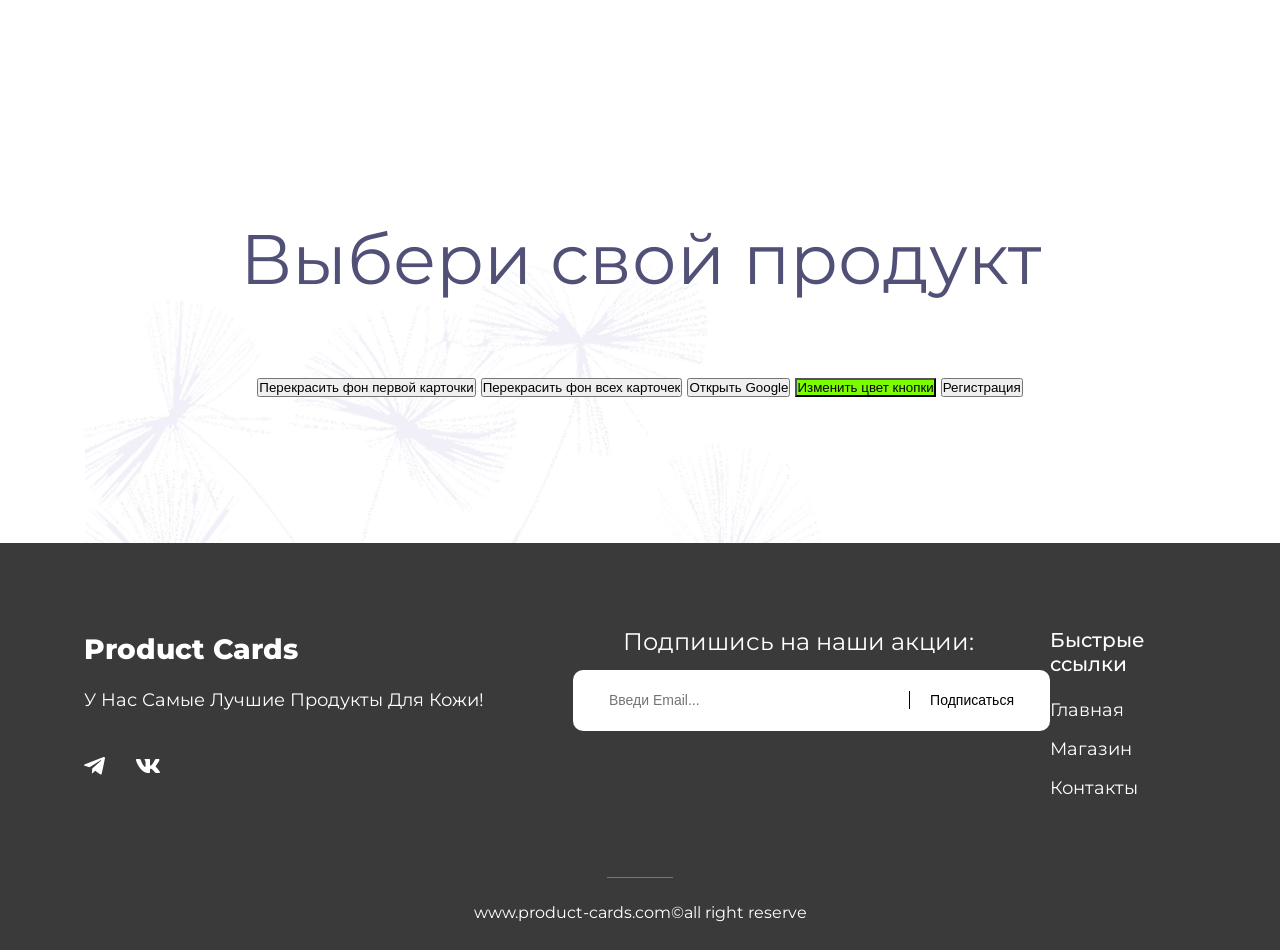
<file: index.html>
<!DOCTYPE html>
<html lang="en">
<head>
  <meta charset="UTF-8">
  <meta name="viewport" content="width=device-width, initial-scale=1.0">
  <link rel="preconnect" href="https://fonts.googleapis.com">
  <link rel="preconnect" href="https://fonts.gstatic.com" crossorigin>
  <link href="https://fonts.googleapis.com/css2?family=Montserrat:ital,wght@0,100..900;1,100..900&display=swap" rel="stylesheet">
  <link rel="stylesheet" href="style/style.css">
  <title>Product card</title>
</head>
<body>
  <img src="/images/bg-dandelions.png" alt="Фоновые одуванчики" class="bg-dandelions">
  <h1 class="main-title">Выбери свой продукт</h1>  
  <div class="buttons">
    <button id="recolor-first-card-button">Перекрасить фон первой карточки</button>
    <button id="recolor-all-card-button">Перекрасить фон всех карточек</button>
    <button id="open-google-button">Открыть Google</button>
    <button id="change-the-color-of-the-button" class="active">Изменить цвет кнопки</button>
    <button id="registration-button">Регистрация</button>
  </div>

  <div class="container"></div>
  
  <template id="product-template">
    <div class="product-card">
      <img src="" alt="" class="card-image">
      <p class="card-category"></p>
      <h3 class="card-title"></h3>
      <p class="card-description"></p>

      <div class="composition-wrapper">
        <span class="composition-title">Состав: </span>
        <ul class="composition-list"></ul>
      </div>
      <div class="price-block">
        <span class="price-label">Цена</span>
        <span class="price-value"></span>
      </div>
    </div>
  </template>
  <footer>
    <div class="footer-container">
      <div class="logo-block">
        <h4 class="logo-title">Product Cards</h4>
        <p class="logo-text">У Нас Самые Лучшие Продукты Для Кожи!</p>

        <div class="social-links">
          <a href="#" class="social-item-telegram">
            <img src="images/telegram-icon.svg" alt="Telegram">
          </a>
          <a href="#" class="social-item-vk">
            <img src="images/vk-icon.svg" alt="Vk">
          </a>
        </div>
      </div>
      <div class="form-block">
        <label for="user-email" class="form-title">Подпишись на наши акции:</label>
        <form id="form-email">
          <input type="email" id="user-email" name="email" placeholder="Введи Email..." required>
          <button type="submit" id="Subscribe">Подписаться</button>
        </form>
      </div>
      <div class="navigation-block">
        <h5 class="navigation-title">Быстрые ссылки</h5>
        <nav class="footer-menu">
          <ul class="footer-menu-list">
            <li class="footer-menu-item"> 
              <a href="#" class="footer-menu-link">Главная</a>
            </li>
            <li class="footer-menu-item">
              <a href="#" class="footer-menu-link">Магазин</a>
            </li>
            <li class="footer-menu-item">
              <a href="#" class="footer-menu-link">Контакты</a>
            </li>
          </ul>
        </nav>
      </div>
    </div>
    <div class="copyright-block">
      <div class="copyright-line"></div> 
        <p class="copyright-text">www.product-cards.com©all right reserve</p>
      </div>
    </div>
  </footer>
  <div class="modal" id="registration-modal">
    <div class="modal-window">
      <button class="close-btn">&times;</button>
      <h2 class="registration">Регистрация</h2>
      <form id="registration-form">
        <label for="user-name">Имя:</label>
        <input type="text" id="user-name" name="firstName" placeholder="Введите Имя"required>
        <label for="user-surname">Фамилия:</label>
        <input type="text" id="user-surname" name="lastName" placeholder="Введите Фамилию"required>
        <label for="birthdate">Дата рождения:</label>
        <input type="date" id="birthdate" name="birthDate" placeholder="Введите дату рождения"required>
        <label for="login">Логин:</label>
        <input type="email" id="login" name="email" placeholder="Введите логин"required>
        <label for="password">Пароль:</label>
        <input type="password" id="password" name="password" placeholder="Введите пароль"required>
        <label for="repeat-password">Повторите пароль:</label>
        <input type="password" id="repeat-password" name="confirmPassword" placeholder="Введите пароль"required>
        <button type="submit">Зарегистрироваться</button>
      </form>
    </div>
  </div>
  <script type="module" src="main.js"></script>
</body>
</html>
</file>
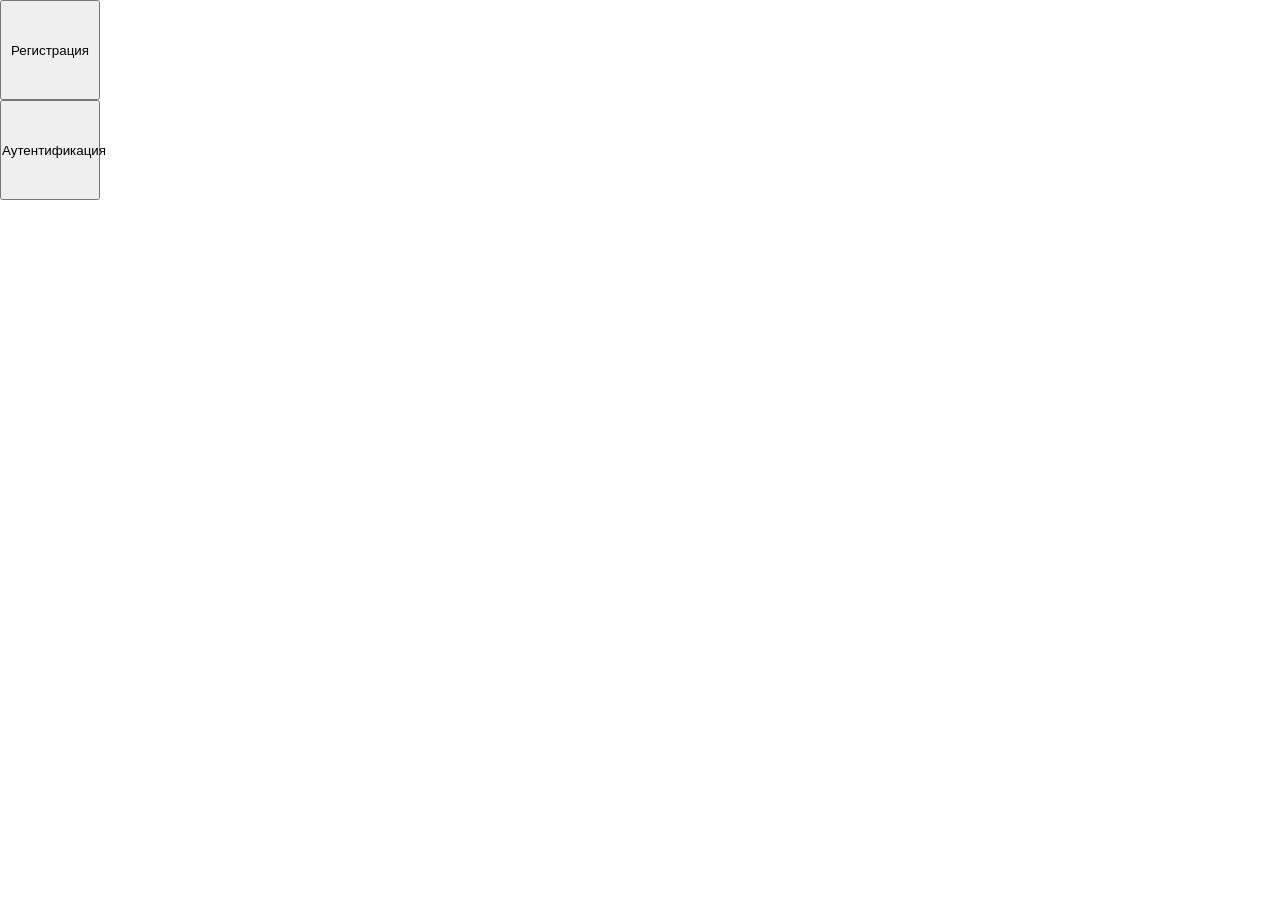
<file: homework-12/index.html>
<!DOCTYPE html>
<html lang="en">
<head>
  <meta charset="UTF-8">
  <meta name="viewport" content="width=device-width, initial-scale=1.0">
  <title>Document</title>
  <link rel="stylesheet" href="style.css">
</head>
<body>
  <div class="overlay" id="overlay"></div>

  <button class="button" id="registration-button">Регистрация</button>
  <button class="button" id="auth-button">Аутентификация</button>

  <div id="registration-modal" class="modal">
    <button id="modal-close-button" class="modal-close-button">X</button>
    <h1>Регистрация</h1>
    <span>Пароль</span>
    <span>Повторите пароль</span>
    <span>Логин</span>
    <span>Почта</span>
  </div>

  <div id="auth-modal" class="modal">
    <button id="modal-close-button" class="modal-close-button">X</button>
    <h1>Аутентификация</h1>
    <p>Логин</p>
    <p>Пароль</p>
  </div>

  <script type="module" src="script.js"></script>
</body>
</html>
</file>
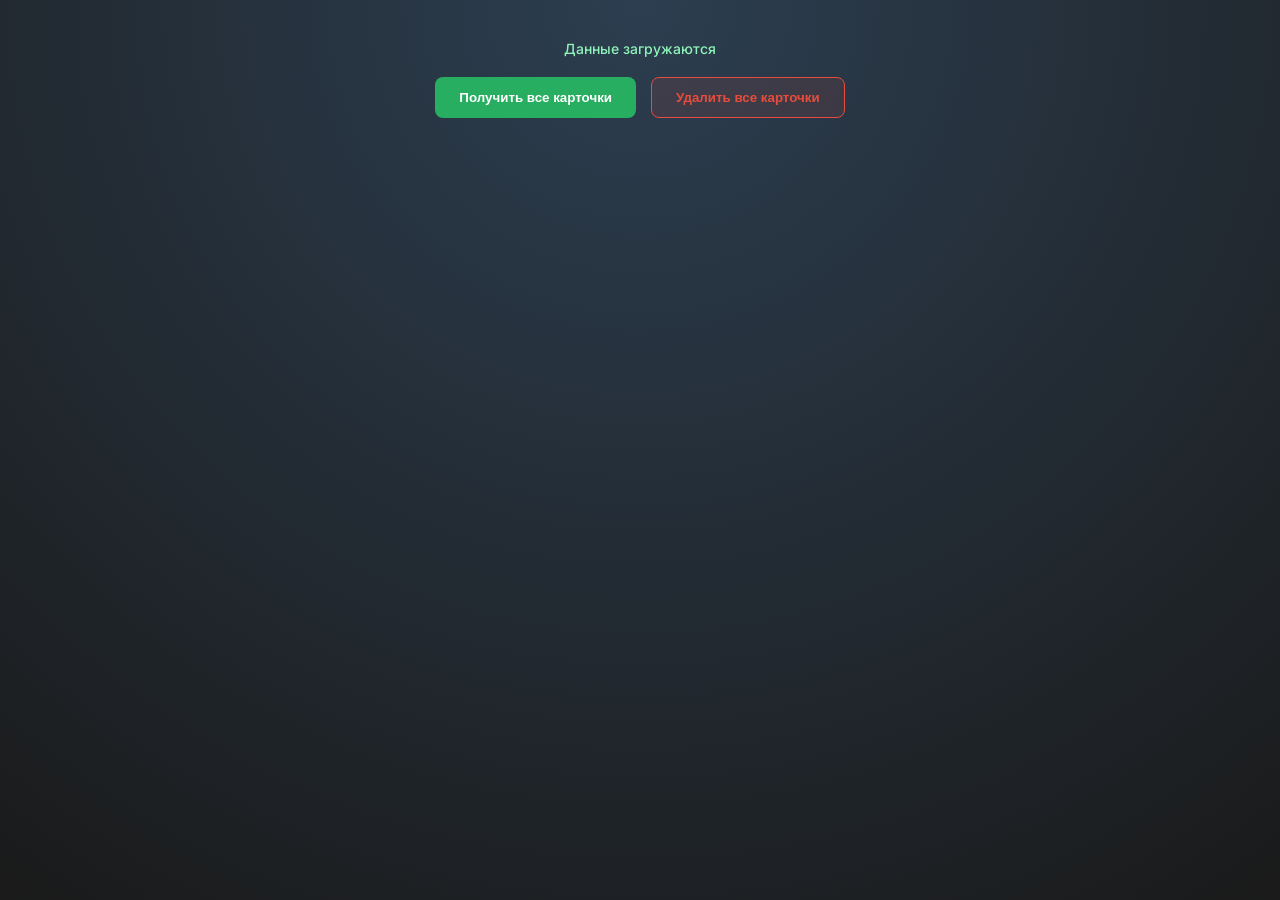
<file: async/async.html>
<!doctype html>
<html lang="en">
  <head>
    <meta charset="UTF-8" />
    <meta name="viewport" content="width=device-width, initial-scale=1.0" />
    <title>Document</title>
    <link rel="preconnect" href="https://fonts.googleapis.com">
    <link rel="preconnect" href="https://fonts.gstatic.com" crossorigin>
    <link href="https://fonts.googleapis.com/css2?family=Inter:wght@300;400;500;600;700&display=swap" rel="stylesheet">
    <link rel="stylesheet" href="./async.css" />
  </head>
  <body>
    <p class="status-download">Данные загружаются...</p>
    <div class="controls">
      <button id="get-all-cards-button">Получить все карточки</button>
      <button id="delete-all-cards-button">Удалить все карточки</button>
    </div>
    <div class="users-container"></div>
    <template id="user-card-template">
      <div class="user-card">
        <button class="user-delete-button">х</button>
        <p class="user-id"></p>
        <p class="user-name"></p>
        <p class="user-surname"></p>
        <p class="user-email"></p>
        <p class="user-age"></p>
      </div>
    </template>
    <script src="async.js"></script>
  </body>
</html>
</file>
<file: style/style.css>
* {
  margin: 0;
  padding: 0;
  box-sizing: border-box;
}

body {
  margin: 0;
  padding: 0;
  font-family: 'Montserrat', sans-serif;
  background-color: #FFFFFF;
  position: relative; 
  overflow-x: hidden; 
}

.bg-dandelions {
  position: absolute;
  width: 790px;
  height: 697px;
  top: 0;
  left: 85px;
  z-index: -1;
  pointer-events: none;
}

.main-title {
  text-align: center;
  font-size: 70px;
  font-weight: 400;
  line-height: 78px;
  color: #515076;
  margin-top: 220px;
  margin-bottom: 110px;
}

.buttons {
  display: flex;
  justify-content: center;
  gap: 5px;
  margin-top: -30px;
  margin-bottom: 30px;
}

.active {
  background-color: lawngreen;
}

.container {
  display: flex;
  flex-wrap: wrap;
  justify-content: center;
  gap: 45px;
  padding: 0 85px 116px;
  margin: 0 auto;
  max-width: 1280px;
}

.product-card {
  width: 340px;
  background: #F7F7FA;
  padding: 25px;
  box-shadow: 2px 2px 10px 0px #5150761A;
  display: flex;
  flex-direction: column;
}

.card-image {
  width: 290px;
  height: 245px;
  margin-bottom: 30px;
  object-fit: cover;
}

.card-category {
  font-size: 12px;
  font-weight: 400;
  color: #A5A3B9;
  line-height: 27px; 
  text-transform: uppercase; 
}

.card-title {
  font-size: 20px;
  font-weight: 700;
  line-height: 27px; 
  color: #515076;
}

.card-description {
  font-size: 13px;
  font-weight: 400;
  line-height: 18px; 
  color: #515076;
}

.composition-wrapper {
  margin-top: 15px;
  margin-bottom: 25px;
  width: 252px;
  border: 1px;
}

.composition-title {
  font-size: 13px;
  color: #515076;
  display: block;
  margin-bottom: 5px;
}

.composition-list {
  padding: 0;
  margin: 0;
  padding-left: 10px;
  list-style-type: circle;
}

.composition-list li {
  font-size: 13px;
  line-height: 18px;
  margin-bottom: 5px;
}

.price-block {
  display: flex;
  justify-content: space-between;
}

.price-label {
  font-weight: 700;
  font-size: 20px;
}

.price-value {
  font-weight: 400;
  font-size: 20px;
}

footer {
  background-color: #3A3A3A;
  color: #FFFFFF;
  width: 100%;
}

.footer-container {
  display: flex;
  align-items: flex-start;
  justify-content: space-between;
  width: 100%;
  max-width: 1440px;
  margin: 0 auto;
  padding: 85px 84px 0 84px;
  box-sizing: border-box;
}

.logo-block {
  max-width: 409px;
  width: 100%;
  display: flex;
  flex-direction: column;
  justify-content: space-between;
  margin-bottom: 42px;
}

.logo-title {
  margin: 0;
  margin-bottom: 16px;
  font-size: 28px;
  font-weight: 800;
  line-height: 1.54;
}

.logo-text {
  margin-bottom: 42px;
  max-width: 409px;
  width: 100%;
  font-size: 18px;
  font-weight: 400;
  line-height: 1.54;
}

.social-links {
  display: flex;
  gap: 30.5px;
  align-items: center;
}

.social-links a {
  display: flex;
  text-decoration: none;
}

.form-block {
  max-width: 477px;
  width: 100%;
  display: flex;
  flex-direction: column;
  align-items: center;
  margin-left: 80px;
  margin-right: auto;
  padding: 0;

}

.form-title {
  width: 100%;
  text-align: left;
  font-size: 24px;
  font-weight: 400;
  line-height: 1.2;
  margin: 0;
  margin-bottom: 13px;
  padding-left: 50px;
  box-sizing: border-box;
}

#form-email {
  max-width: 477px;
  width: 100%;
  height: 61px;
  border-radius: 10px;
  display: flex;
  align-items: center;
  overflow: hidden;
  background-color: #FFFFFF;
  box-sizing: border-box;
  margin: 0;
}

#form-email input {
  flex-grow: 1;
  outline: none;
  padding-left: 36px;
  font-size: 14px;
  font-weight: 500;
  border: none;
  background: transparent;
  color: #000000;
}

#Subscribe {
  background: transparent;
  border: none;
  border-left: 1px solid #000000; 
  height: 18px;
  padding: 0 36px 0 20px;
  cursor: pointer;
  font-size: 14px;
  font-weight: 500;
  color: #000000;
}

.navigation-block {
  width: 178px;
  display: flex;
  flex-direction: column;
  align-items: flex-start;
}

.navigation-title {
  margin: 0;
  margin-bottom: 23px;
  font-size: 20px;
  font-weight: 500;
}

.footer-menu-list  {
  list-style: none;
  padding: 0;
  margin: 0;
}

.footer-menu-item {
  margin-bottom: 17px;
}

.footer-menu-link {
  text-decoration: none;
  color: #FFFFFF;
  font-size: 18px;
  font-weight: 400;
}

.copyright-line {
  width: 66px;
  height: 1px;
  background-color: #FFFFFF;
  margin: 0 auto 25px;
  opacity: 0.3;
}

.copyright-block {
  text-align: center;
  margin-top: 60px;
  padding-bottom: 28px;
}

.modal {
  position: fixed;
  top: 0;
  left: 0;
  width: 100%;
  height: 100%;
  background-color: rgba(0, 0, 0, 0.5);
  display: none;
}

.modal-window {
  background-color: #FFFFFF;
  position: absolute;
  top: 50%;
  left: 50%;
  transform: translate(-50%,-50%);
  padding: 30px;
  width: 400px;
}

.modal-showed {
  display: block;
}

.close-btn {
  position: absolute;
  top: 10px;
  right: 10px;
  background: none;
  border: none;
  font-size: 24px;
  cursor: pointer;
}

#registration-form {
  display: flex;
  flex-direction: column;
  gap: 15px;
}
</file>
<file: homework-12/style.css>
* {
  margin: 0;
  padding: 0;
}

.button {
  display: block;
  width: 100px;
  height: 100px;
}

.modal-close-button {
  display: block;
  position: absolute;
  top: 10px;
  right: 10px;
  border: none;
  background-color: transparent;
  cursor: pointer;
  padding: 10px;
}

.modal {
  position: absolute;
  display: none;
  top: 50%;
  left: 50%;
  transform: translate(-50%, -50%);
  width: 60rem;
  height: 50rem;
  background-color: #fff;
  border-radius: 20px;
}

.modal-showed {
  display: block;
}

.overlay {
  width: 100%;
  height: 100%;
  position: absolute;
  display: none;
  background-color: rgb(0, 0, 0, 0.6);
}

.overlay-showed {
  display: block;
}
</file>
<file: async/async.css>
* {
  margin: 0;
  padding: 0;
  box-sizing: border-box;
}

body {
  font-family: 'Inter', -apple-system, BlinkMacSystemFont, sans-serif;
  background: radial-gradient(circle at top, #2c3e50, #1a1a1a);
  color: #ffffff;
  padding: 40px 20px;
  min-height: 100vh;
}

.status-download {
  font-size: 14px;
  color: #8ff4b9;
  font-weight: 500;
  text-align: center;
  animation: pulse 1.5s infinite ease-in-out;
  margin-bottom: 20px;
}

.controls {
  display: flex;
  justify-content: center;
  gap: 15px;
  margin-bottom: 40px;
}

#get-all-cards-button, #delete-all-cards-button {
  padding: 12px 24px;
  border-radius: 8px;
  border: none;
  cursor: pointer;
  font-weight: 600;
  transition: 0.3s;
}

#get-all-cards-button {
  background-color: #27ae60;
  color: white;
}

#delete-all-cards-button {
  background-color: rgba(231, 76, 60, 0.1);
  color: #e74c3c;
  border: 1px solid #e74c3c;
}

#get-all-cards-button:hover { background-color: #2ecc71; transform: translateY(-2px); }
#delete-all-cards-button:hover { background-color: #e74c3c; color: white; }

.users-container {
  display: flex;
  gap: 25px;
  justify-content: center;
  align-items: flex-start;
  flex-wrap: wrap;
  min-height: 60vh;
}

.user-card {
  background: rgba(255, 255, 255, 0.05); 
  backdrop-filter: blur(10px);
  border: 1px solid rgba(255, 255, 255, 0.1);
  padding: 25px;
  border-radius: 16px;
  position: relative;
  width: 280px;
  box-shadow: 0 10px 30px rgba(0, 0, 0, 0.3);
  transition: all 0.4s cubic-bezier(0.175, 0.885, 0.32, 1.275);
  animation: fadeIn 0.6s ease forwards;
}

.user-card:hover {
  transform: translateY(-10px);
  background: rgba(255, 255, 255, 0.1);
  border-color: #3498db;
}

.user-card p {
  font-size: 16px;
  font-weight: 400;
  margin-bottom: 10px;
  color: #bdc3c7;
  border-bottom: 1px solid rgba(255, 255, 255, 0.05);
  padding-bottom: 5px;
}

.user-delete-button {
  position: absolute;
  top: 15px;
  right: 15px;
  background: none;
  border: none;
  color: #e74c3c;
  font-size: 20px;
  cursor: pointer;
  opacity: 0.5;
  transition: 0.3s;
}

.user-delete-button:hover {
  opacity: 1;
  transform: scale(1.2);
}

@keyframes fadeIn {
  from { opacity: 0; transform: translateY(20px); }
  to { opacity: 1; transform: translateY(0); }
}
</file>
